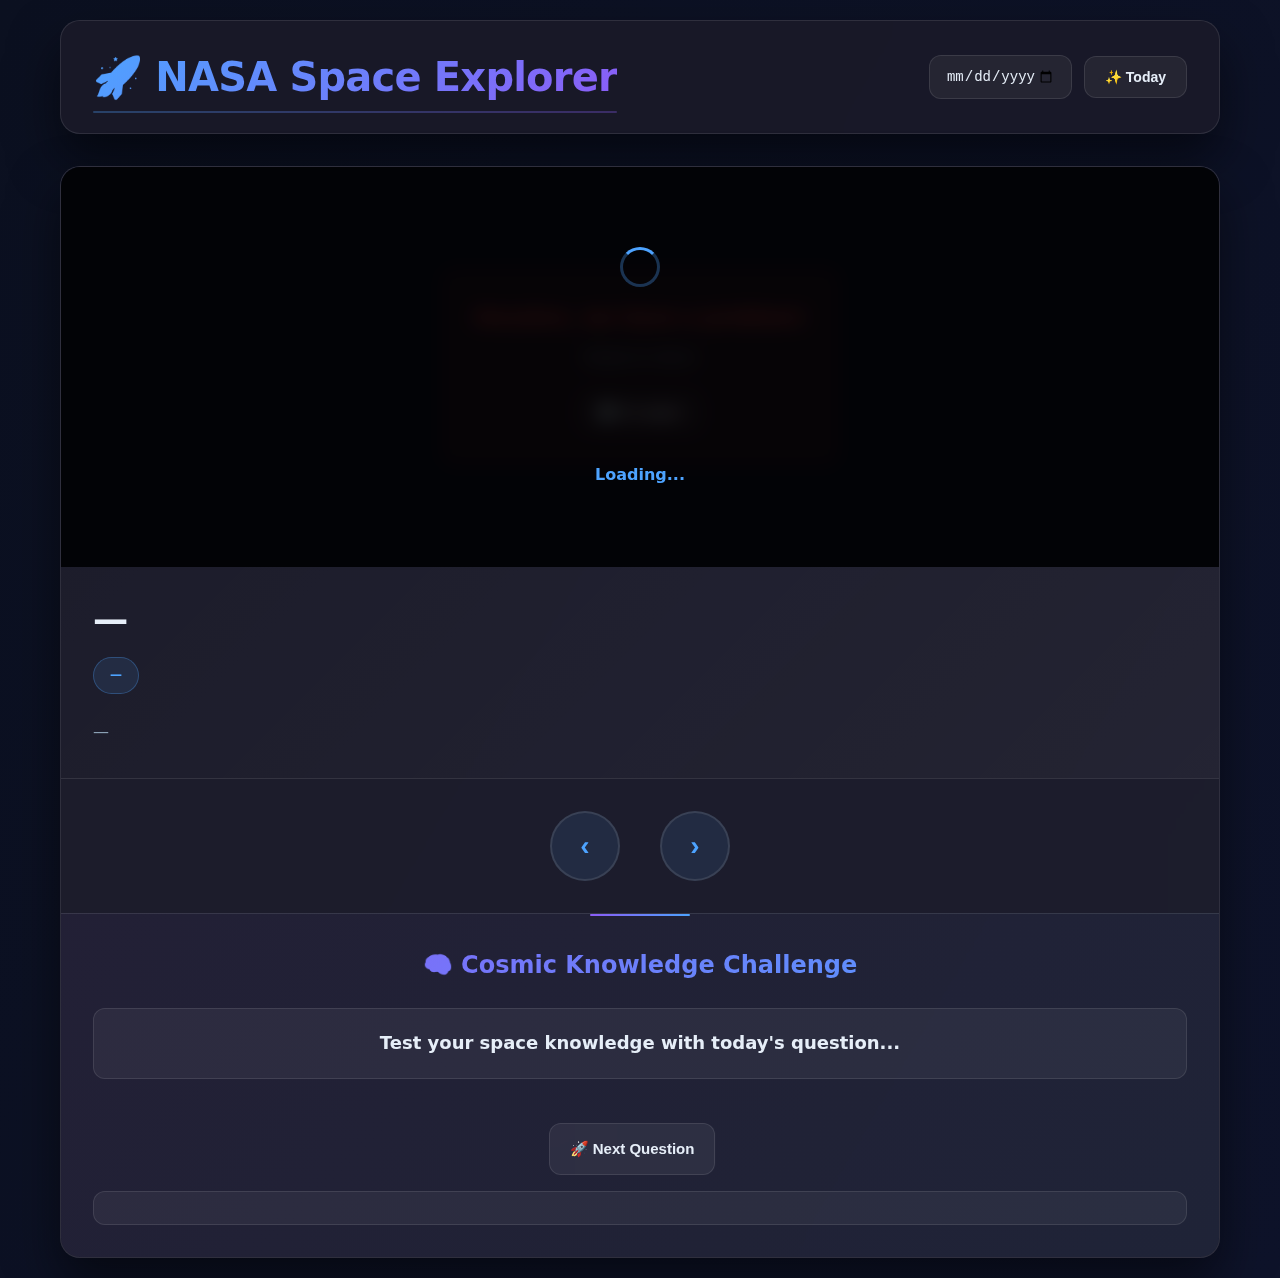
<file: index.html>
<!DOCTYPE html>
<html lang="en">
<head>
  <meta charset="UTF-8" />
  <meta name="viewport" content="width=device-width, initial-scale=1" />
  <title>NASA Space Explorer - APOD Viewer</title>
  <link rel="stylesheet" href="nasa.css" />
</head>
<body>
  <div class="app">
    <!-- top bar -->
    <header class="appbar">
      <div class="title">🚀 NASA Space Explorer</div>
      <div class="controls">
        <input type="date" id="date" />
        <button id="tbtn" class="btn">✨ Today</button>
      </div>
    </header>

    <!-- main viewer -->
    <section class="viewer" aria-live="polite" aria-busy="false">
      <div class="media-wrap" id="mwrap">
        <div id="load" class="loading" hidden>
          <div class="spinner" aria-hidden="true"></div>
          <div class="loading-text" aria-live="polite">Loading...</div>
        </div>

        <img id="img" class="media" alt="APOD image" />
        <iframe id="vid" class="media" allowfullscreen></iframe>

        <a id="tlink" class="thumb-link media" target="_blank" rel="noopener">
          <img id="th" alt="APOD video thumbnail" />
          <div class="play">
            <div>
              <svg width="32" height="32" viewBox="0 0 24 24" fill="white" aria-hidden="true">
                <path d="M8 5v14l11-7z"></path>
              </svg>
            </div>
          </div>
        </a>

        <div id="err" class="error" hidden>
          <h3>Houston, we have a problem!</h3>
          <p id="errmsg">Unable to connect to NASA. Check your connection or API key and try again.</p>
          <button class="btn" id="rbtn">🔄 Try Again</button>
        </div>
      </div>

      <!-- meta -->
      <div class="meta">
        <h2 id="ttl">—</h2>
        <div class="chips">
          <span id="dchip" class="chip">—</span>
          <span id="cr" class="chip" style="display:none"></span>
          <span id="tchip" class="chip" style="display:none"></span>
        </div>
        <p id="dsc">—</p>
      </div>

      <!-- nav -->
      <div class="footerbar">
        <button id="pbtn" class="circle-btn" title="Previous day">‹</button>
        <button id="nbtn" class="circle-btn" title="Next day">›</button>
      </div>

      <!-- trivia -->
      <div class="trivia" id="tv">
        <h3>🧠 Cosmic Knowledge Challenge</h3>
        <div id="tq" class="trivia-question">Test your space knowledge with today's question...</div>
        <div class="options" id="opts"></div>
        <div class="actions">
          <button class="btn" id="nq">🚀 Next Question</button>
          <small id="tprog" style="color:var(--text-muted)"></small>
        </div>
        <div id="tres"></div>
      </div>
    </section>
  </div>

  <script src="nasa.js"></script>

  <link rel="stylesheet" href="./nasa.css" />
<script src="./nasa.js"></script>
</body>
</html>
</file>
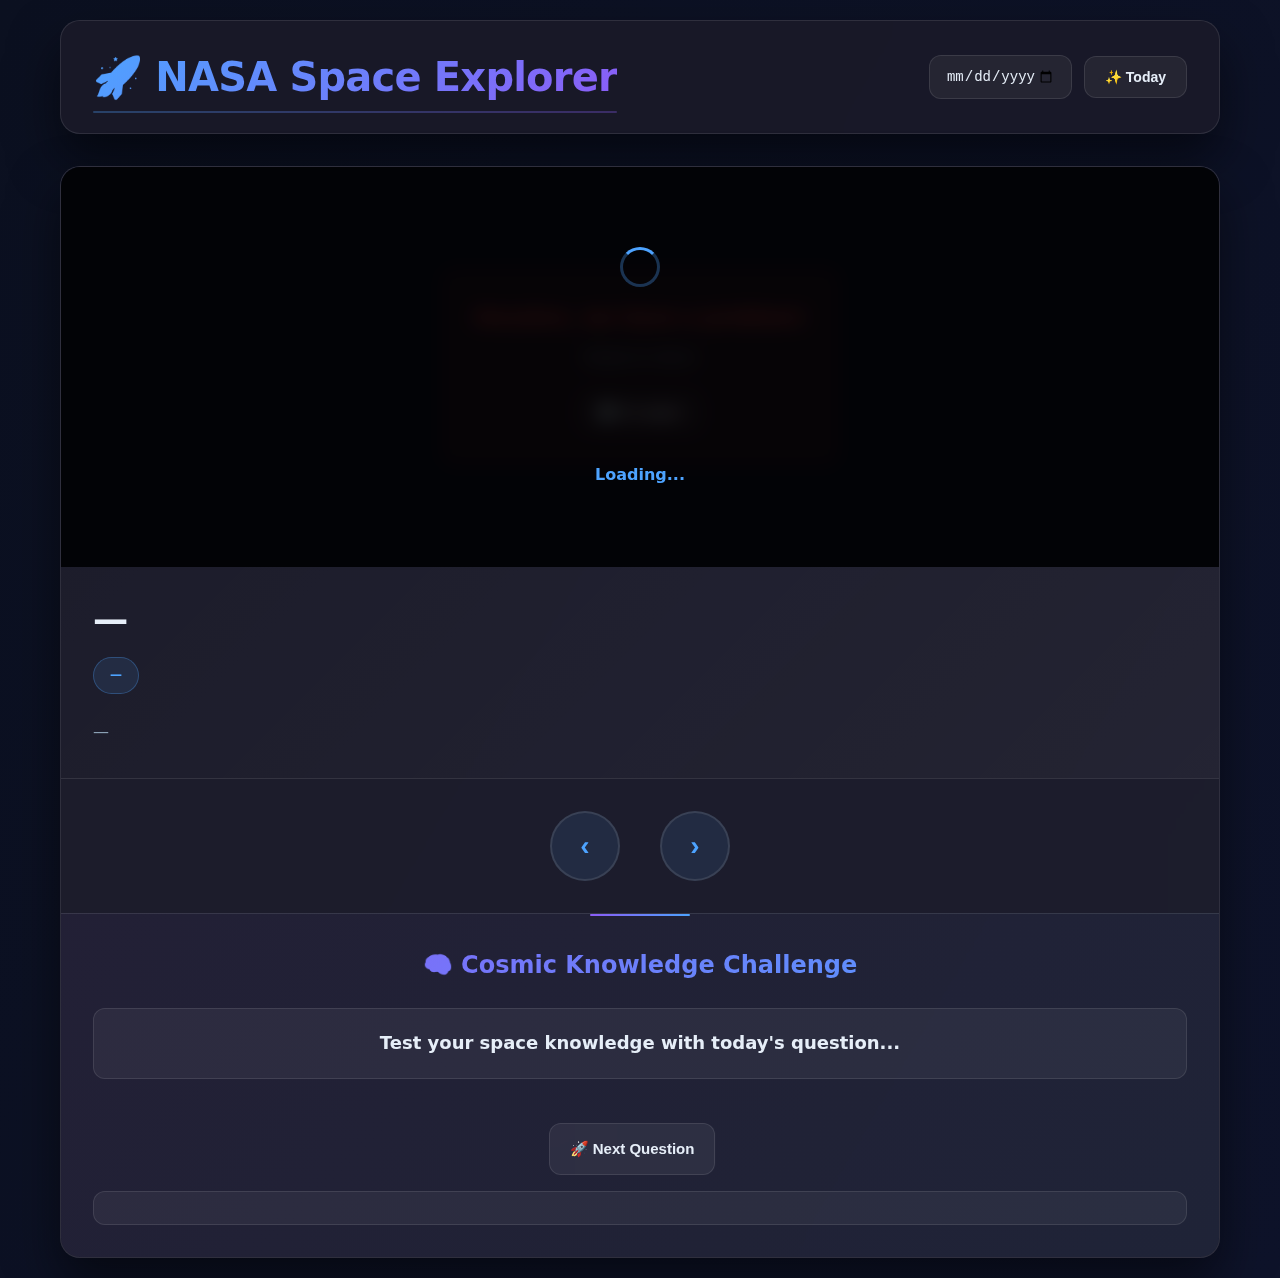
<file: nasa v2/nasa.html>
<!DOCTYPE html>
<html lang="en">
<head>
  <meta charset="UTF-8" />
  <meta name="viewport" content="width=device-width, initial-scale=1" />
  <title>NASA Space Explorer - APOD Viewer</title>
  <link rel="stylesheet" href="nasa.css" />
</head>
<body>
  <div class="app">
    <!-- top bar -->
    <header class="appbar">
      <div class="title">🚀 NASA Space Explorer</div>
      <div class="controls">
        <input type="date" id="date" />
        <button id="tbtn" class="btn">✨ Today</button>
      </div>
    </header>

    <!-- main viewer -->
    <section class="viewer" aria-live="polite" aria-busy="false">
      <div class="media-wrap" id="mwrap">
        <div id="load" class="loading" hidden>
          <div class="spinner" aria-hidden="true"></div>
          <div class="loading-text" aria-live="polite">Loading...</div>
        </div>

        <img id="img" class="media" alt="APOD image" />
        <iframe id="vid" class="media" allowfullscreen></iframe>

        <a id="tlink" class="thumb-link media" target="_blank" rel="noopener">
          <img id="th" alt="APOD video thumbnail" />
          <div class="play">
            <div>
              <svg width="32" height="32" viewBox="0 0 24 24" fill="white" aria-hidden="true">
                <path d="M8 5v14l11-7z"></path>
              </svg>
            </div>
          </div>
        </a>

        <div id="err" class="error" hidden>
          <h3>Houston, we have a problem!</h3>
          <p id="errmsg">Unable to connect to NASA. Check your connection or API key and try again.</p>
          <button class="btn" id="rbtn">🔄 Try Again</button>
        </div>
      </div>

      <!-- meta -->
      <div class="meta">
        <h2 id="ttl">—</h2>
        <div class="chips">
          <span id="dchip" class="chip">—</span>
          <span id="cr" class="chip" style="display:none"></span>
          <span id="tchip" class="chip" style="display:none"></span>
        </div>
        <p id="dsc">—</p>
      </div>

      <!-- nav -->
      <div class="footerbar">
        <button id="pbtn" class="circle-btn" title="Previous day">‹</button>
        <button id="nbtn" class="circle-btn" title="Next day">›</button>
      </div>

      <!-- trivia -->
      <div class="trivia" id="tv">
        <h3>🧠 Cosmic Knowledge Challenge</h3>
        <div id="tq" class="trivia-question">Test your space knowledge with today's question...</div>
        <div class="options" id="opts"></div>
        <div class="actions">
          <button class="btn" id="nq">🚀 Next Question</button>
          <small id="tprog" style="color:var(--text-muted)"></small>
        </div>
        <div id="tres"></div>
      </div>
    </section>
  </div>

  <script src="nasa.js"></script>

  <link rel="stylesheet" href="./nasa.css" />
<script src="./nasa.js"></script>
</body>
</html>
</file>
<file: nasa.css>
/* base */
:root{
  --bg-primary:#0b1020; --bg-secondary:#0e132a;
  --panel:rgba(25,25,40,.95); --panel-border:rgba(255,255,255,.1);
  --text:#e6eef8; --text-muted:#8aa0b4;
  --accent:#4da3ff; --accent-2:#8b5cf6; --accent-glow:rgba(77,163,255,.3);
  --success:#10b981; --error:#ef4444;
  --shadow:0 25px 50px rgba(0,0,0,.5); --shadow-glow:0 0 30px rgba(77,163,255,.2);
  --radius:20px; --transition:all .3s cubic-bezier(.4,0,.2,1);
}
*{box-sizing:border-box;margin:0;padding:0}
body{
  background:linear-gradient(120deg,var(--bg-primary),var(--bg-secondary));
  color:var(--text);
  font-family:'Inter',-apple-system,BlinkMacSystemFont,'Segoe UI',system-ui,sans-serif;
  line-height:1.6;min-height:100vh;overflow-x:hidden;
}
.app{max-width:1200px;margin:0 auto;padding:20px;position:relative}

/* header */
header.appbar{
  background:var(--panel);backdrop-filter:blur(20px);
  border:1px solid var(--panel-border);border-radius:var(--radius);
  box-shadow:var(--shadow);padding:24px 32px;margin-bottom:32px;
  display:flex;justify-content:space-between;align-items:center;flex-wrap:wrap;gap:20px;
  position:relative;overflow:hidden;
}
.appbar::before{
  content:'';position:absolute;top:0;left:-100%;width:100%;height:100%;
  background:linear-gradient(90deg,transparent,rgba(255,255,255,.05),transparent);
  animation:shimmer 3s infinite;
}
@keyframes shimmer{0%{left:-100%}100%{left:100%}}
.title{
  font-weight:800;font-size:clamp(1.5rem,4vw,2.5rem);
  background:linear-gradient(135deg,var(--accent),var(--accent-2));
  -webkit-background-clip:text;-webkit-text-fill-color:transparent;background-clip:text;
  letter-spacing:-.02em;position:relative;
}
.title::after{
  content:'';position:absolute;bottom:-4px;left:0;width:100%;height:2px;
  background:linear-gradient(90deg,var(--accent),var(--accent-2));border-radius:2px;opacity:.3;
}
.controls{display:flex;gap:12px;align-items:center;flex-wrap:wrap}
.btn{
  padding:12px 20px;border-radius:12px;cursor:pointer;border:1px solid var(--panel-border);
  background:rgba(255,255,255,.05);color:var(--text);font-weight:600;font-size:14px;
  transition:var(--transition);backdrop-filter:blur(10px);position:relative;overflow:hidden;
}
.btn::before{
  content:'';position:absolute;top:0;left:-100%;width:100%;height:100%;
  background:linear-gradient(90deg,transparent,rgba(255,255,255,.1),transparent);
  transition:var(--transition);
}
.btn:hover::before{left:100%}
.btn:hover{border-color:var(--accent);box-shadow:0 0 20px var(--accent-glow);transform:translateY(-2px)}
.btn:active{transform:translateY(0)}
input[type="date"]{
  padding:12px 16px;border-radius:12px;border:1px solid var(--panel-border);
  background:rgba(255,255,255,.05);color:var(--text);font-size:14px;backdrop-filter:blur(10px);
  transition:var(--transition);
}
input[type="date"]:focus{outline:none;border-color:var(--accent);box-shadow:0 0 20px var(--accent-glow)}

/* viewer */
.viewer{
  background:var(--panel);backdrop-filter:blur(20px);border:1px solid var(--panel-border);
  border-radius:var(--radius);box-shadow:var(--shadow);overflow:hidden;position:relative;transition:var(--transition);
}
.viewer:hover{box-shadow:var(--shadow),var(--shadow-glow);transform:translateY(-4px)}
.media-wrap{
  position:relative;background:#0a0f1e;min-height:400px;display:grid;place-items:center;overflow:hidden;
}
.media{
  width:100%;max-height:75vh;object-fit:contain;display:none;opacity:0;
  transition:opacity .5s ease,transform .5s ease;transform:scale(.95);
}
.media.show{display:block;opacity:1;transform:scale(1)}
iframe.media{aspect-ratio:16/9;border:0;border-radius:12px;box-shadow:0 10px 30px rgba(0,0,0,.5)}
.thumb-link{position:relative;display:none;width:100%;max-width:800px;border-radius:12px;overflow:hidden;box-shadow:0 10px 30px rgba(0,0,0,.5);transition:var(--transition)}
.thumb-link:hover{transform:scale(1.02)}
.thumb-link img{width:100%;height:auto;display:block;object-fit:contain}
.thumb-link .play{position:absolute;inset:0;display:grid;place-items:center;background:rgba(0,0,0,.3);backdrop-filter:blur(2px);transition:var(--transition)}
.thumb-link:hover .play{background:rgba(0,0,0,.5)}
.thumb-link .play>div{width:80px;height:80px;border-radius:50%;background:rgba(77,163,255,.9);display:grid;place-items:center;box-shadow:0 0 30px var(--accent-glow);transition:var(--transition)}
.thumb-link:hover .play>div{transform:scale(1.1);box-shadow:0 0 50px var(--accent-glow)}

/* meta */
.meta{padding:32px;background:linear-gradient(135deg,rgba(255,255,255,.02) 0%,rgba(255,255,255,.05) 100%)}
.meta h2{font-size:clamp(1.5rem,3vw,2.2rem);font-weight:700;margin-bottom:16px;line-height:1.2;letter-spacing:-.02em}
.chips{display:flex;gap:12px;flex-wrap:wrap;margin:16px 0 24px}
.chip{
  font-size:12px;font-weight:600;padding:8px 16px;border-radius:20px;
  background:rgba(77,163,255,.1);border:1px solid rgba(77,163,255,.3);color:var(--accent);
  backdrop-filter:blur(10px);transition:var(--transition);
}
.chip:hover{background:rgba(77,163,255,.2);box-shadow:0 0 15px rgba(77,163,255,.3)}
.meta p{font-size:16px;line-height:1.7;color:var(--text-muted);text-align:justify}

/* bottom nav */
.footerbar{display:flex;justify-content:center;align-items:center;gap:40px;padding:32px;border-top:1px solid var(--panel-border);background:rgba(255,255,255,.02);position:relative}
.circle-btn{
  width:70px;height:70px;border-radius:50%;border:2px solid var(--panel-border);
  background:rgba(77,163,255,.1);color:var(--accent);font-size:28px;font-weight:700;cursor:pointer;
  display:flex;align-items:center;justify-content:center;transition:var(--transition);backdrop-filter:blur(20px);position:relative;overflow:hidden;
}
.circle-btn::before{
  content:'';position:absolute;inset:-2px;border-radius:50%;padding:2px;background:linear-gradient(135deg,var(--accent),var(--accent-2));
  mask:linear-gradient(#fff 0 0) content-box,linear-gradient(#fff 0 0);mask-composite:exclude;opacity:0;transition:var(--transition);
}
.circle-btn:hover::before{opacity:1}
.circle-btn:hover{background:rgba(77,163,255,.2);box-shadow:0 0 30px var(--accent-glow);transform:translateY(-3px) scale(1.05)}
.circle-btn:active{transform:translateY(-1px) scale(1.02)}
.circle-btn:disabled{opacity:.5;cursor:not-allowed;transform:none!important;box-shadow:none!important}

/* loading + errors */
.loading{position:absolute;inset:0;display:grid;place-items:center;background:rgba(0,0,0,.8);backdrop-filter:blur(10px);color:#fff;z-index:10}
.spinner{width:40px;height:40px;border:3px solid rgba(77,163,255,.3);border-top-color:var(--accent);border-radius:50%;animation:spin 1s linear infinite;margin-bottom:16px}
@keyframes spin{to{transform:rotate(360deg)}}
.loading-text{font-size:16px;font-weight:600;color:var(--accent);animation:pulse 2s ease-in-out infinite}
@keyframes pulse{0%,100%{opacity:.6}50%{opacity:1}}
.error{padding:32px;text-align:center;background:rgba(239,68,68,.1);border:1px solid rgba(239,68,68,.3);border-radius:12px;margin:20px}
.error h3{color:var(--error);font-size:20px;margin-bottom:12px}
.error p{color:var(--text-muted);margin-bottom:20px}

/* trivia */
.trivia{
  padding:32px;border-top:1px solid var(--panel-border);
  background:linear-gradient(135deg,rgba(139,92,246,.05) 0%,rgba(77,163,255,.05) 100%),rgba(255,255,255,.02);
  position:relative;
}
.trivia::before{
  content:'';position:absolute;top:0;left:50%;transform:translateX(-50%);width:100px;height:2px;
  background:linear-gradient(90deg,var(--accent-2),var(--accent));border-radius:2px;
}
.trivia h3{
  font-size:24px;font-weight:700;margin-bottom:24px;text-align:center;
  background:linear-gradient(135deg,var(--accent-2),var(--accent));-webkit-background-clip:text;-webkit-text-fill-color:transparent;background-clip:text;
}
.trivia-question{font-size:18px;font-weight:600;margin-bottom:20px;text-align:center;color:var(--text);padding:20px;background:rgba(255,255,255,.05);border-radius:12px;border:1px solid var(--panel-border)}
.trivia .options{display:grid;gap:12px;margin-bottom:24px}
.trivia .btn{text-align:left;padding:16px 20px;background:rgba(255,255,255,.05);border:1px solid var(--panel-border);transition:var(--transition);font-size:15px}
.trivia .btn:hover:not(:disabled){background:rgba(255,255,255,.1);transform:translateX(8px)}
.trivia .btn.correct{border-color:var(--success)!important;background:rgba(16,185,129,.2)!important;color:var(--success)!important;box-shadow:0 0 20px rgba(16,185,129,.3)}
.trivia .btn.wrong{border-color:var(--error)!important;background:rgba(239,68,68,.2)!important;color:var(--error)!important;box-shadow:0 0 20px rgba(239,68,68,.3)}
.trivia .actions{display:flex;gap:16px;align-items:center;justify-content:center;flex-wrap:wrap}
#tres{text-align:center;font-weight:600;margin-top:16px;padding:16px;border-radius:12px;background:rgba(255,255,255,.05);border:1px solid var(--panel-border);font-size:16px;line-height:1.5}

/* mobile */
@media (max-width:768px){
  .app{padding:16px}
  header.appbar{flex-direction:column;align-items:stretch;padding:20px;gap:16px}
  .controls{justify-content:center}.controls>*{flex:1;max-width:200px}
  .media{max-height:60vh}.meta{padding:24px}
  .footerbar{gap:30px;padding:24px;position:sticky;bottom:0;background:var(--panel);backdrop-filter:blur(20px)}
  .circle-btn{width:60px;height:60px;font-size:24px}
  .trivia{padding:24px}
}
@media (max-width:480px){
  .title{font-size:1.8rem}
  .circle-btn{width:55px;height:55px;font-size:22px}
  .footerbar{gap:20px}
}
</file>
<file: nasa v2/nasa.css>
/* base */
:root{
  --bg-primary:#0b1020; --bg-secondary:#0e132a;
  --panel:rgba(25,25,40,.95); --panel-border:rgba(255,255,255,.1);
  --text:#e6eef8; --text-muted:#8aa0b4;
  --accent:#4da3ff; --accent-2:#8b5cf6; --accent-glow:rgba(77,163,255,.3);
  --success:#10b981; --error:#ef4444;
  --shadow:0 25px 50px rgba(0,0,0,.5); --shadow-glow:0 0 30px rgba(77,163,255,.2);
  --radius:20px; --transition:all .3s cubic-bezier(.4,0,.2,1);
}
*{box-sizing:border-box;margin:0;padding:0}
body{
  background:linear-gradient(120deg,var(--bg-primary),var(--bg-secondary));
  color:var(--text);
  font-family:'Inter',-apple-system,BlinkMacSystemFont,'Segoe UI',system-ui,sans-serif;
  line-height:1.6;min-height:100vh;overflow-x:hidden;
}
.app{max-width:1200px;margin:0 auto;padding:20px;position:relative}

/* header */
header.appbar{
  background:var(--panel);backdrop-filter:blur(20px);
  border:1px solid var(--panel-border);border-radius:var(--radius);
  box-shadow:var(--shadow);padding:24px 32px;margin-bottom:32px;
  display:flex;justify-content:space-between;align-items:center;flex-wrap:wrap;gap:20px;
  position:relative;overflow:hidden;
}
.appbar::before{
  content:'';position:absolute;top:0;left:-100%;width:100%;height:100%;
  background:linear-gradient(90deg,transparent,rgba(255,255,255,.05),transparent);
  animation:shimmer 3s infinite;
}
@keyframes shimmer{0%{left:-100%}100%{left:100%}}
.title{
  font-weight:800;font-size:clamp(1.5rem,4vw,2.5rem);
  background:linear-gradient(135deg,var(--accent),var(--accent-2));
  -webkit-background-clip:text;-webkit-text-fill-color:transparent;background-clip:text;
  letter-spacing:-.02em;position:relative;
}
.title::after{
  content:'';position:absolute;bottom:-4px;left:0;width:100%;height:2px;
  background:linear-gradient(90deg,var(--accent),var(--accent-2));border-radius:2px;opacity:.3;
}
.controls{display:flex;gap:12px;align-items:center;flex-wrap:wrap}
.btn{
  padding:12px 20px;border-radius:12px;cursor:pointer;border:1px solid var(--panel-border);
  background:rgba(255,255,255,.05);color:var(--text);font-weight:600;font-size:14px;
  transition:var(--transition);backdrop-filter:blur(10px);position:relative;overflow:hidden;
}
.btn::before{
  content:'';position:absolute;top:0;left:-100%;width:100%;height:100%;
  background:linear-gradient(90deg,transparent,rgba(255,255,255,.1),transparent);
  transition:var(--transition);
}
.btn:hover::before{left:100%}
.btn:hover{border-color:var(--accent);box-shadow:0 0 20px var(--accent-glow);transform:translateY(-2px)}
.btn:active{transform:translateY(0)}
input[type="date"]{
  padding:12px 16px;border-radius:12px;border:1px solid var(--panel-border);
  background:rgba(255,255,255,.05);color:var(--text);font-size:14px;backdrop-filter:blur(10px);
  transition:var(--transition);
}
input[type="date"]:focus{outline:none;border-color:var(--accent);box-shadow:0 0 20px var(--accent-glow)}

/* viewer */
.viewer{
  background:var(--panel);backdrop-filter:blur(20px);border:1px solid var(--panel-border);
  border-radius:var(--radius);box-shadow:var(--shadow);overflow:hidden;position:relative;transition:var(--transition);
}
.viewer:hover{box-shadow:var(--shadow),var(--shadow-glow);transform:translateY(-4px)}
.media-wrap{
  position:relative;background:#0a0f1e;min-height:400px;display:grid;place-items:center;overflow:hidden;
}
.media{
  width:100%;max-height:75vh;object-fit:contain;display:none;opacity:0;
  transition:opacity .5s ease,transform .5s ease;transform:scale(.95);
}
.media.show{display:block;opacity:1;transform:scale(1)}
iframe.media{aspect-ratio:16/9;border:0;border-radius:12px;box-shadow:0 10px 30px rgba(0,0,0,.5)}
.thumb-link{position:relative;display:none;width:100%;max-width:800px;border-radius:12px;overflow:hidden;box-shadow:0 10px 30px rgba(0,0,0,.5);transition:var(--transition)}
.thumb-link:hover{transform:scale(1.02)}
.thumb-link img{width:100%;height:auto;display:block;object-fit:contain}
.thumb-link .play{position:absolute;inset:0;display:grid;place-items:center;background:rgba(0,0,0,.3);backdrop-filter:blur(2px);transition:var(--transition)}
.thumb-link:hover .play{background:rgba(0,0,0,.5)}
.thumb-link .play>div{width:80px;height:80px;border-radius:50%;background:rgba(77,163,255,.9);display:grid;place-items:center;box-shadow:0 0 30px var(--accent-glow);transition:var(--transition)}
.thumb-link:hover .play>div{transform:scale(1.1);box-shadow:0 0 50px var(--accent-glow)}

/* meta */
.meta{padding:32px;background:linear-gradient(135deg,rgba(255,255,255,.02) 0%,rgba(255,255,255,.05) 100%)}
.meta h2{font-size:clamp(1.5rem,3vw,2.2rem);font-weight:700;margin-bottom:16px;line-height:1.2;letter-spacing:-.02em}
.chips{display:flex;gap:12px;flex-wrap:wrap;margin:16px 0 24px}
.chip{
  font-size:12px;font-weight:600;padding:8px 16px;border-radius:20px;
  background:rgba(77,163,255,.1);border:1px solid rgba(77,163,255,.3);color:var(--accent);
  backdrop-filter:blur(10px);transition:var(--transition);
}
.chip:hover{background:rgba(77,163,255,.2);box-shadow:0 0 15px rgba(77,163,255,.3)}
.meta p{font-size:16px;line-height:1.7;color:var(--text-muted);text-align:justify}

/* bottom nav */
.footerbar{display:flex;justify-content:center;align-items:center;gap:40px;padding:32px;border-top:1px solid var(--panel-border);background:rgba(255,255,255,.02);position:relative}
.circle-btn{
  width:70px;height:70px;border-radius:50%;border:2px solid var(--panel-border);
  background:rgba(77,163,255,.1);color:var(--accent);font-size:28px;font-weight:700;cursor:pointer;
  display:flex;align-items:center;justify-content:center;transition:var(--transition);backdrop-filter:blur(20px);position:relative;overflow:hidden;
}
.circle-btn::before{
  content:'';position:absolute;inset:-2px;border-radius:50%;padding:2px;background:linear-gradient(135deg,var(--accent),var(--accent-2));
  mask:linear-gradient(#fff 0 0) content-box,linear-gradient(#fff 0 0);mask-composite:exclude;opacity:0;transition:var(--transition);
}
.circle-btn:hover::before{opacity:1}
.circle-btn:hover{background:rgba(77,163,255,.2);box-shadow:0 0 30px var(--accent-glow);transform:translateY(-3px) scale(1.05)}
.circle-btn:active{transform:translateY(-1px) scale(1.02)}
.circle-btn:disabled{opacity:.5;cursor:not-allowed;transform:none!important;box-shadow:none!important}

/* loading + errors */
.loading{position:absolute;inset:0;display:grid;place-items:center;background:rgba(0,0,0,.8);backdrop-filter:blur(10px);color:#fff;z-index:10}
.spinner{width:40px;height:40px;border:3px solid rgba(77,163,255,.3);border-top-color:var(--accent);border-radius:50%;animation:spin 1s linear infinite;margin-bottom:16px}
@keyframes spin{to{transform:rotate(360deg)}}
.loading-text{font-size:16px;font-weight:600;color:var(--accent);animation:pulse 2s ease-in-out infinite}
@keyframes pulse{0%,100%{opacity:.6}50%{opacity:1}}
.error{padding:32px;text-align:center;background:rgba(239,68,68,.1);border:1px solid rgba(239,68,68,.3);border-radius:12px;margin:20px}
.error h3{color:var(--error);font-size:20px;margin-bottom:12px}
.error p{color:var(--text-muted);margin-bottom:20px}

/* trivia */
.trivia{
  padding:32px;border-top:1px solid var(--panel-border);
  background:linear-gradient(135deg,rgba(139,92,246,.05) 0%,rgba(77,163,255,.05) 100%),rgba(255,255,255,.02);
  position:relative;
}
.trivia::before{
  content:'';position:absolute;top:0;left:50%;transform:translateX(-50%);width:100px;height:2px;
  background:linear-gradient(90deg,var(--accent-2),var(--accent));border-radius:2px;
}
.trivia h3{
  font-size:24px;font-weight:700;margin-bottom:24px;text-align:center;
  background:linear-gradient(135deg,var(--accent-2),var(--accent));-webkit-background-clip:text;-webkit-text-fill-color:transparent;background-clip:text;
}
.trivia-question{font-size:18px;font-weight:600;margin-bottom:20px;text-align:center;color:var(--text);padding:20px;background:rgba(255,255,255,.05);border-radius:12px;border:1px solid var(--panel-border)}
.trivia .options{display:grid;gap:12px;margin-bottom:24px}
.trivia .btn{text-align:left;padding:16px 20px;background:rgba(255,255,255,.05);border:1px solid var(--panel-border);transition:var(--transition);font-size:15px}
.trivia .btn:hover:not(:disabled){background:rgba(255,255,255,.1);transform:translateX(8px)}
.trivia .btn.correct{border-color:var(--success)!important;background:rgba(16,185,129,.2)!important;color:var(--success)!important;box-shadow:0 0 20px rgba(16,185,129,.3)}
.trivia .btn.wrong{border-color:var(--error)!important;background:rgba(239,68,68,.2)!important;color:var(--error)!important;box-shadow:0 0 20px rgba(239,68,68,.3)}
.trivia .actions{display:flex;gap:16px;align-items:center;justify-content:center;flex-wrap:wrap}
#tres{text-align:center;font-weight:600;margin-top:16px;padding:16px;border-radius:12px;background:rgba(255,255,255,.05);border:1px solid var(--panel-border);font-size:16px;line-height:1.5}

/* mobile */
@media (max-width:768px){
  .app{padding:16px}
  header.appbar{flex-direction:column;align-items:stretch;padding:20px;gap:16px}
  .controls{justify-content:center}.controls>*{flex:1;max-width:200px}
  .media{max-height:60vh}.meta{padding:24px}
  .footerbar{gap:30px;padding:24px;position:sticky;bottom:0;background:var(--panel);backdrop-filter:blur(20px)}
  .circle-btn{width:60px;height:60px;font-size:24px}
  .trivia{padding:24px}
}
@media (max-width:480px){
  .title{font-size:1.8rem}
  .circle-btn{width:55px;height:55px;font-size:22px}
  .footerbar{gap:20px}
}
</file>
